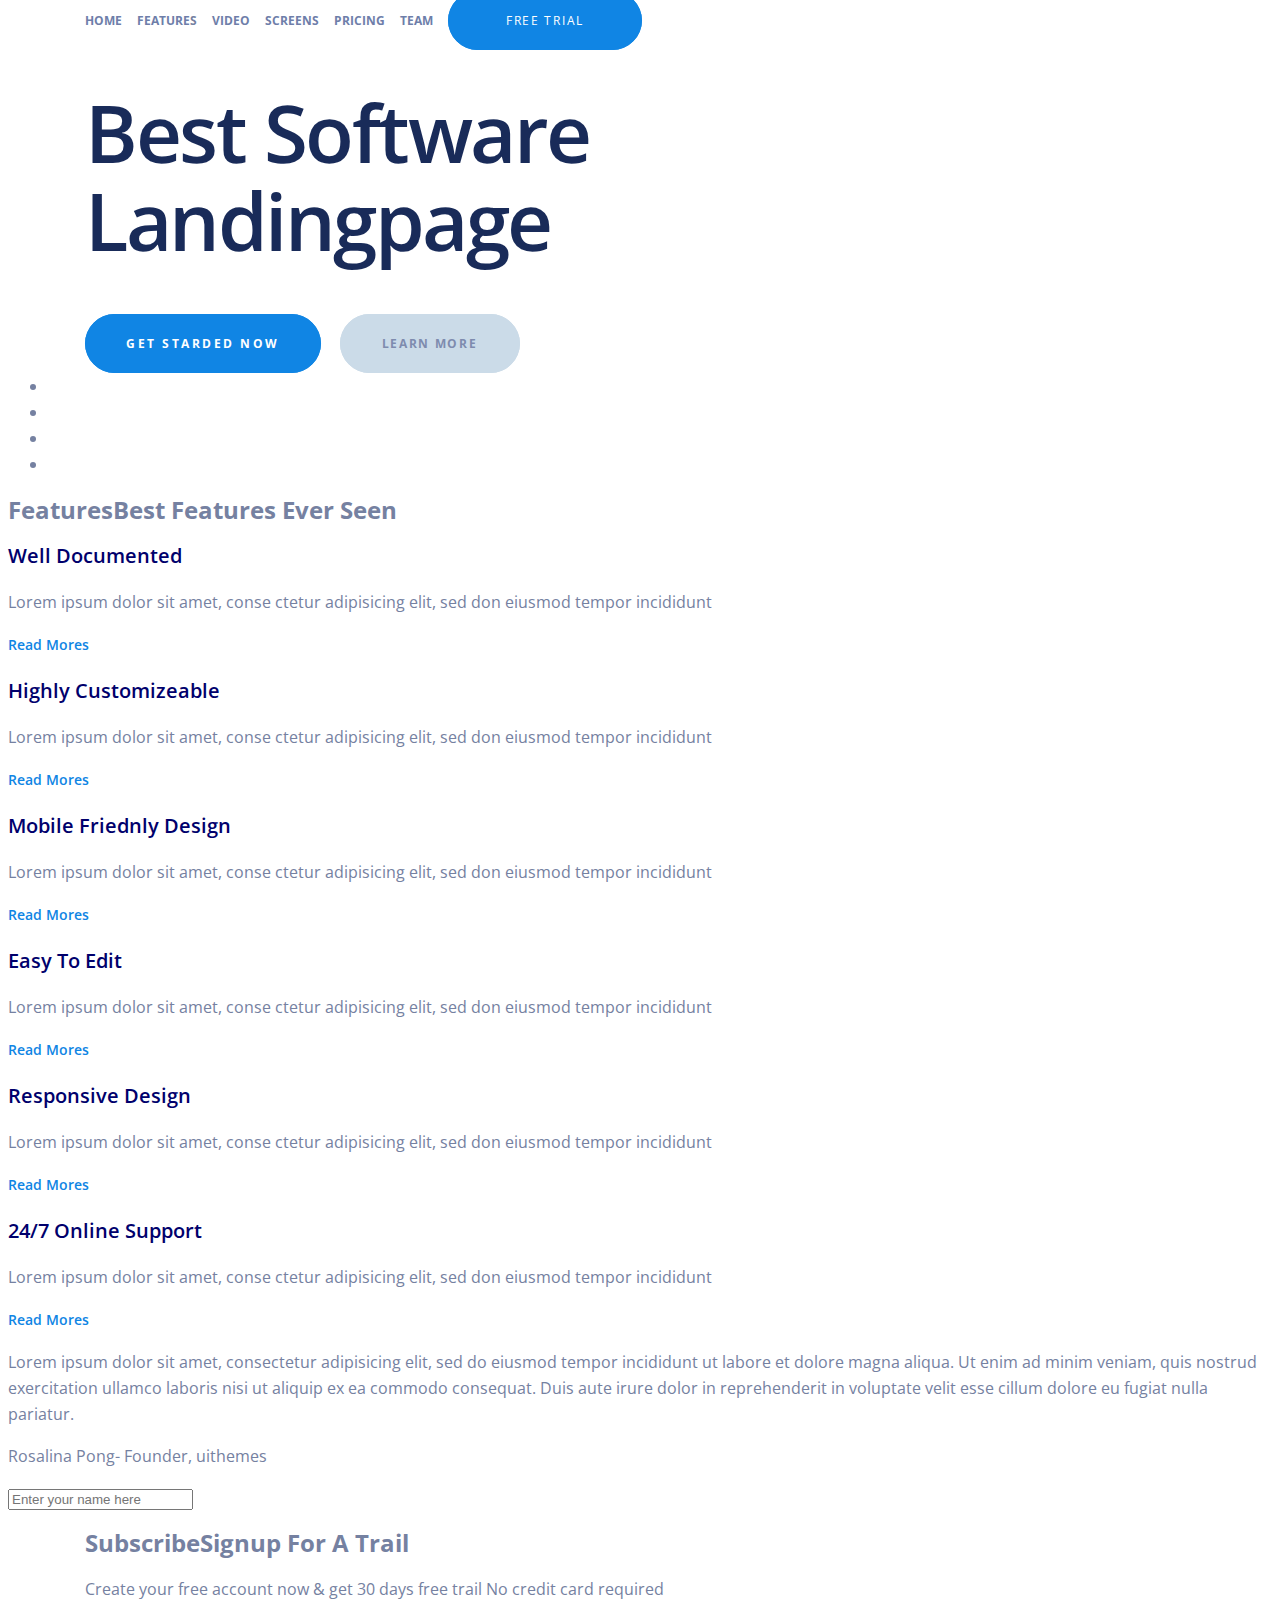
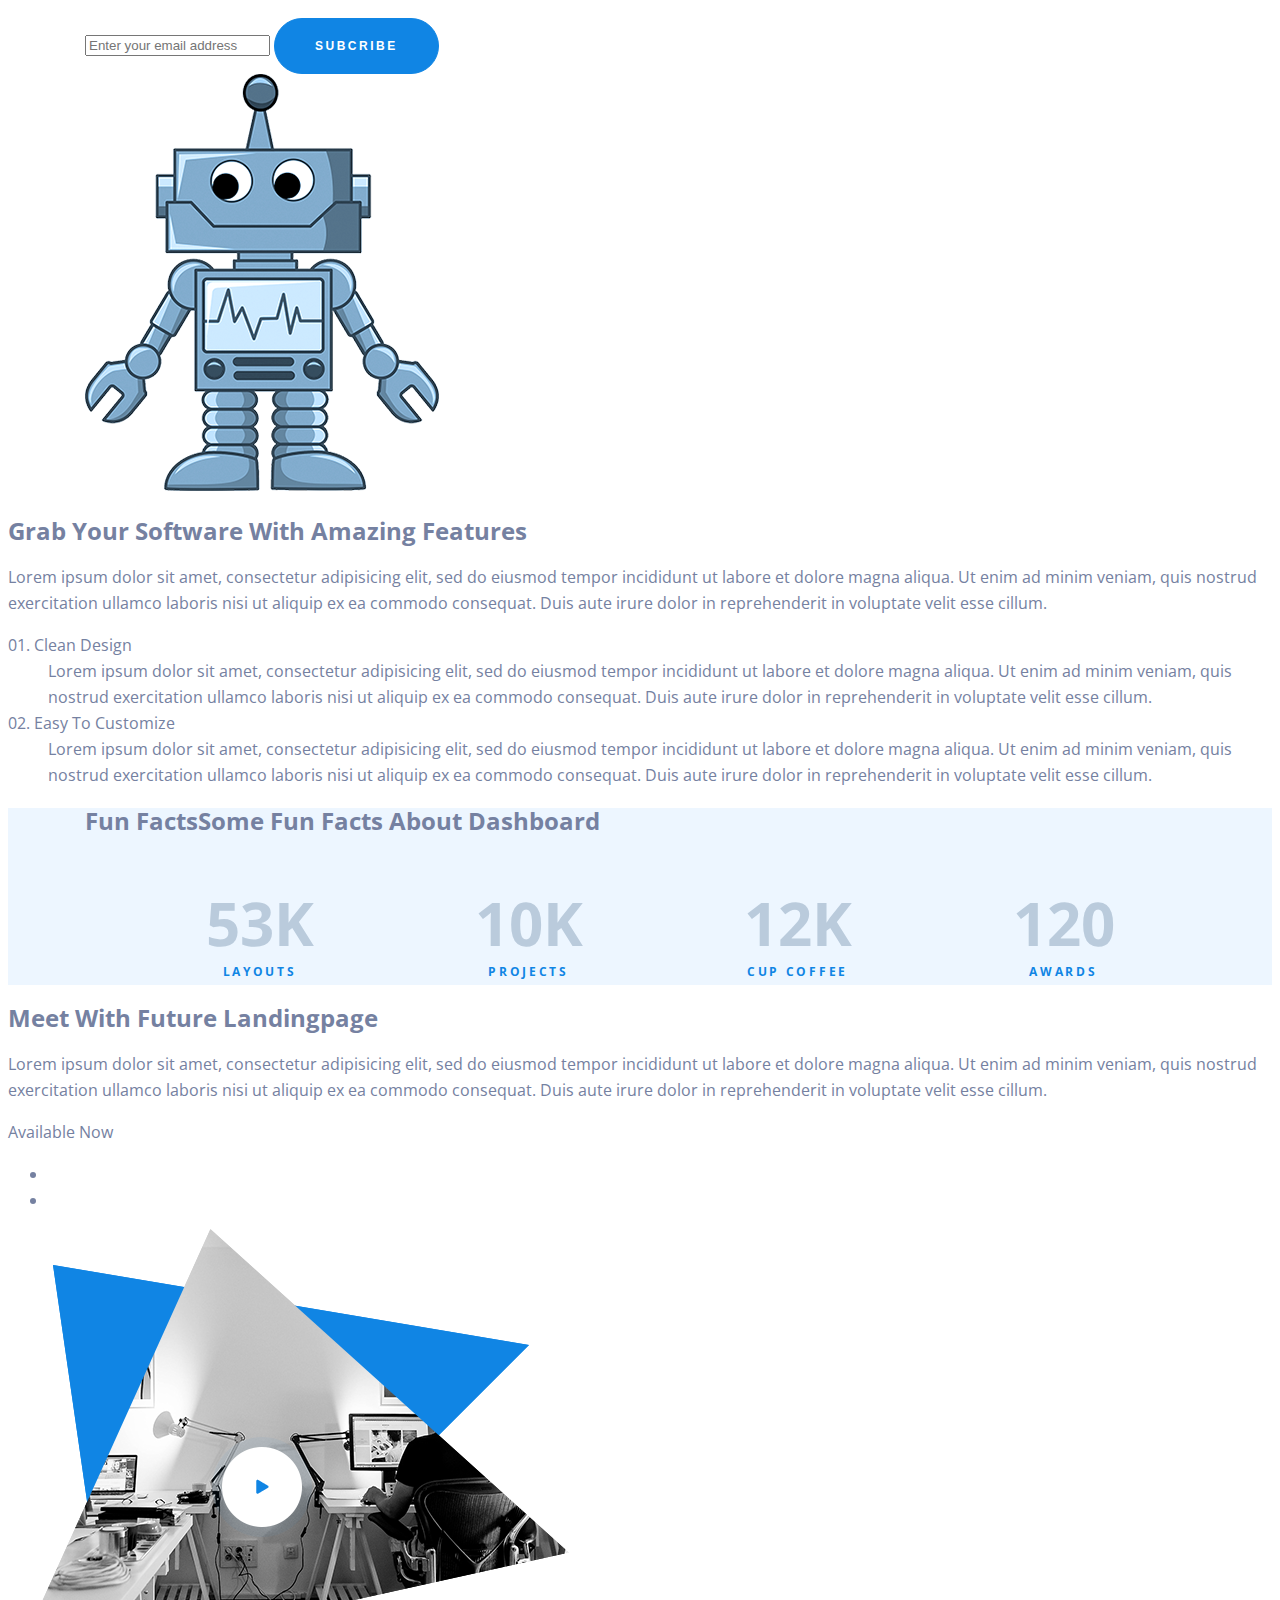
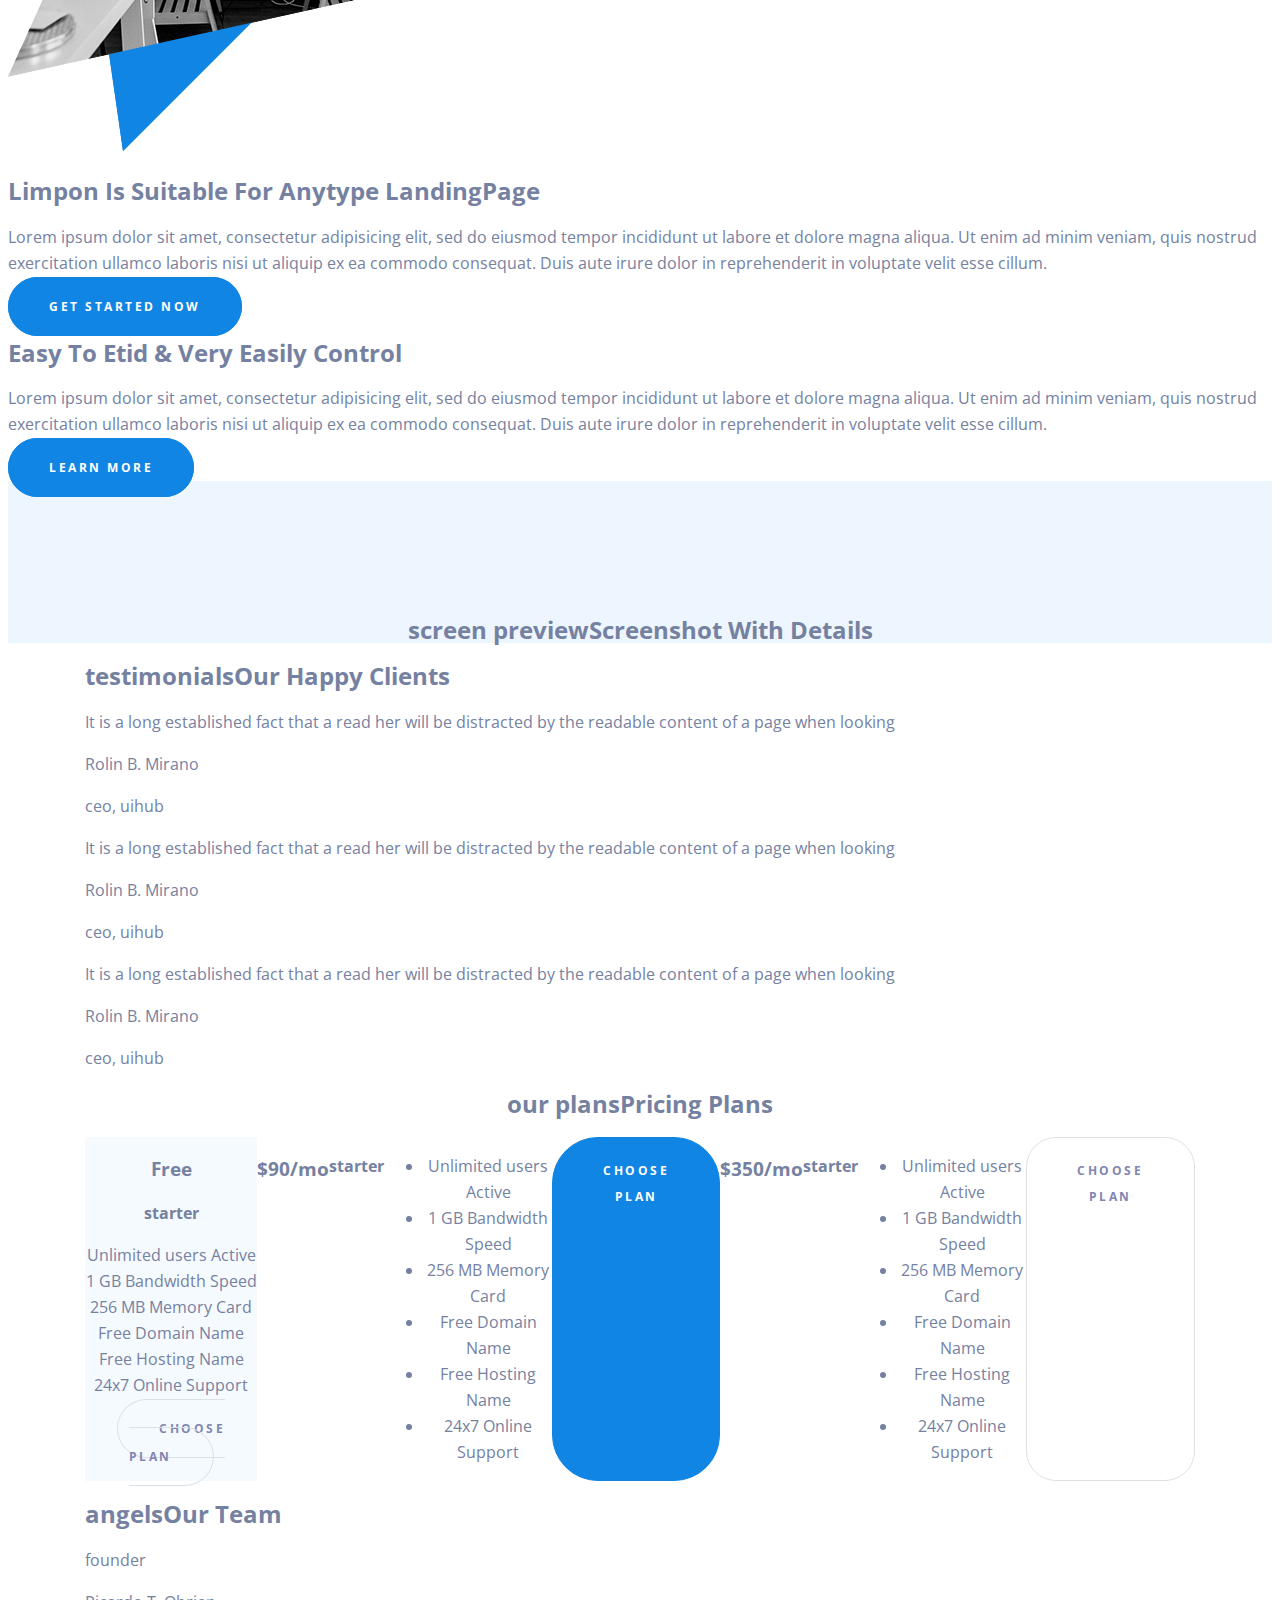
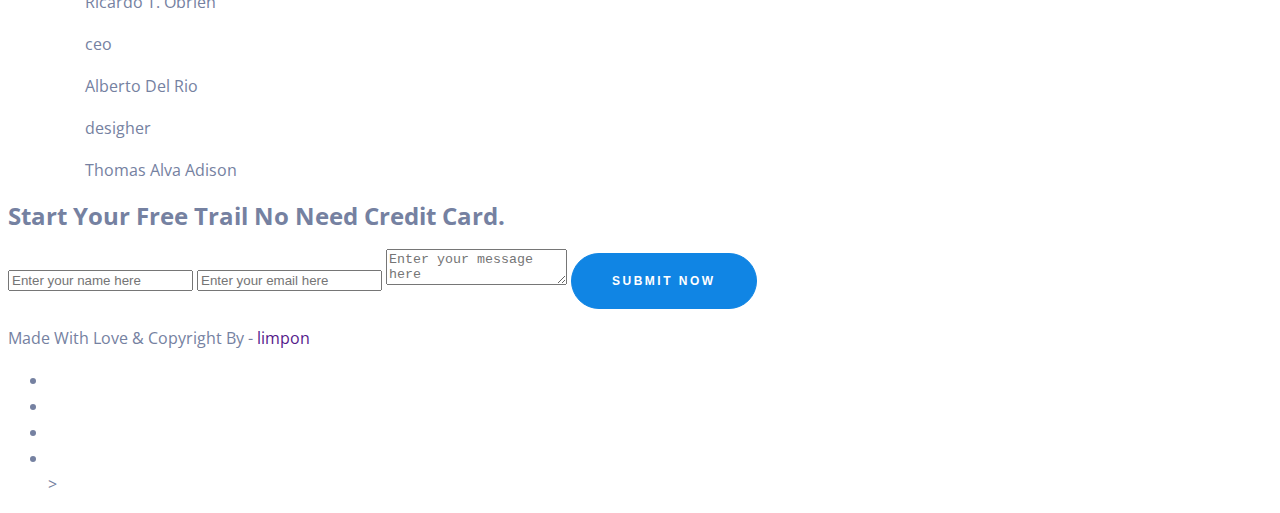
<file: index.html>
<!DOCTYPE html>
<html lang="xyz">

<head>
    <meta charset="UTF-8">
    <meta name="viewport" content="width=device-width, initial-scale=1.0">
    <title>Limpon</title>
    <!-- Фавиконы и иконки сайта --> 
    <link rel="apple-touch-icon" sizes="57x57" href="../img/favicon-57x57.png" data-mce-href="../img/favicon-57x57.png">
    <link rel="apple-touch-icon" sizes="60x60" href="../img/favicon-60x60.png" data-mce-href="../img/favicon-60x60.png">
    <link rel="apple-touch-icon" sizes="72x72" href="../img/favicon-72x72.png" data-mce-href="../img/favicon-72x72.png">
    <link rel="apple-touch-icon" sizes="76x76" href="../img/favicon-76x76.png" data-mce-href="../img/favicon-76x76.png">
    <link rel="apple-touch-icon" sizes="114x114" href="../img/favicon-114x114.png" data-mce-href="../img/favicon-114x114.png">
    <link rel="apple-touch-icon" sizes="120x120" href="../img/favicon-120x120.png" data-mce-href="../img/favicon-120x120.png>
    <link rel="apple-touch-icon" sizes="144x144" href="../img/favicon-144x144.png" data-mce-href="../img/favicon-144x144.png">
    <link rel="apple-touch-icon" sizes="152x152" href="../img/favicon-152x152.png" data-mce-href="../img/favicon-152x152.png">
    <link rel="apple-touch-icon" sizes="180x180" href="../img/favicon-180x180.png" data-mce-href="../img/favicon-180x180.png">
    <link rel="icon" type="image/png" href="../img/favicon-32x32.png" sizes="32x32" data-mce-href="../img/favicon-32x32.png">
    <link rel="icon" type="image/png" href="../img/favicon-192x120.png" sizes="192x192" data-mce-href="../img/favicon-192x120.png">
    <link rel="icon" type="image/png" href="../img/favicon-96x96.png" sizes="96x96" data-mce-href="../img/favicon-96x96.png">
    <link rel="icon" type="image/png" href="../img/favicon-16x16.png" sizes="16x16" data-mce-href="../img/favicon-16x16.png">
    
    <link href="https://fonts.googleapis.com/css2?family=Open+Sans:wght@400;600;700;800&display=swap" rel="stylesheet">
    <link rel="stylesheet" href="../css/style.css" type="text/css">
</head>

<body>
    <div class="page-header">
        <div class="wrap">
            <a href=""></a>
            <ul class="nav">
                <li><a href="" class="nav-item">Home</a></li>
                <li><a href="" class="nav-item">Feature</a>s</li>
                <li><a href="" class="nav-item">Video</a></li>
                <li><a href="" class="nav-item">Screens</li>
                <li><a href="" class="nav-item">Pricing</a></li>
                <li><a href="" class="nav-item">Team</a></li>
                <li><a href="" class="btn-primary btn-free">Free Trial</a></li>
            </ul>
        </div>
        <div class="wrap">
            <h1>Best Software Landingpage</h1>
            <div class="btn-group">
                <a href="" class="btn-primary">Get Starded Now</a>
                <a href="" class="btn-secondary">Learn More</a>
            </div> 
        </div>
    </div>

    <div class="page-company">
        <ul>
            <li></li>
            <li></li>
            <li></li>
            <li></li>
        </ul>
    </div>
    <div class="page-grid>"    
        <div class="grid">
            <h2><span>Features</span>Best Features Ever Seen</h2>
            <div class="grid-item">
                <div></div>
                <h3>Well Documented</h3>
                <p>Lorem ipsum dolor sit amet, conse
                    ctetur adipisicing elit, sed don eiusmod tempor incididunt</p>
                <a href="">Read Mores</a>
            </div>
            <div class="grid-item">
                <div></div>
                <h3>Highly Customizeable</h3>
                <p>Lorem ipsum dolor sit amet, conse
                    ctetur adipisicing elit, sed don eiusmod tempor incididunt</p>
                <a href="">Read Mores</a>
            </div>
            <div class="grid-item">
                <div></div>
                <h3>Mobile Friednly Design</h3>
                <p>Lorem ipsum dolor sit amet, conse
                    ctetur adipisicing elit, sed don eiusmod tempor incididunt</p>
                <a href="">Read Mores</a>
            </div>
            <div class="grid-item">
                <div></div>
                <h3>Easy To Edit</h3>
                <p>Lorem ipsum dolor sit amet, conse
                    ctetur adipisicing elit, sed don eiusmod tempor incididunt</p>
                <a href="">Read Mores</a>
            </div>
            <div class="grid-item">
                <div></div>
                <h3>Responsive Design</h3>
                <p>Lorem ipsum dolor sit amet, conse
                    ctetur adipisicing elit, sed don eiusmod tempor incididunt</p>
                <a href="">Read Mores</a>
            </div>
            <div class="grid-item">
                <div></div>
                <h3>24/7 Online Support</h3>
                <p>Lorem ipsum dolor sit amet, conse
                    ctetur adipisicing elit, sed don eiusmod tempor incididunt</p>
                <a href="">Read Mores</a>
            </div>
            <div>
                <p>Lorem ipsum dolor sit amet, consectetur adipisicing elit, sed do eiusmod tempor incididunt ut
                    labore et dolore magna
                    aliqua. Ut enim ad minim veniam, quis nostrud exercitation ullamco laboris nisi ut aliquip
                    ex ea commodo consequat. Duis
                    aute irure dolor in reprehenderit in voluptate velit esse cillum dolore eu fugiat nulla
                    pariatur.</p>
                <p><span>Rosalina Pong</span>- Founder, uithemes</p>
            </div>
            <input type="text" name="name" placeholder="Enter your name here">
        </div>
    </div>

    </div>
    </div>
    </div>
    <div class="page-subcribe">
        <div class="wrap">
            <div>
                <h2><span>Subscribe</span>Signup For A Trail</h2>
                <p>Create your free account now & get 30 days free trail No credit card required</p>
                <input type="email" name="email" placeholder="Enter your email address">
                <button type="submit" name="subcribe" class="btn-primary">subcribe</button>
            </div>
            <img src="img/Robot.png" alt="Robot">
        </div>
    </div>
    <div class="page-software">
        <div></div>
        <h2>Grab Your Software With Amazing Features</h2>
        <p>Lorem ipsum dolor sit amet, consectetur adipisicing elit, sed do eiusmod tempor incididunt ut labore et
            dolore magna aliqua. Ut enim ad minim veniam, quis nostrud exercitation ullamco laboris nisi ut aliquip ex
            ea commodo consequat. Duis aute irure dolor in reprehenderit in voluptate velit esse cillum.</p>
        <dl>
            <dt>01. Clean Design</dt>
            <dd>Lorem ipsum dolor sit amet, consectetur adipisicing elit, sed do eiusmod tempor incididunt ut labore et
                dolore magna aliqua. Ut enim ad minim veniam, quis nostrud exercitation ullamco laboris nisi ut aliquip
                ex ea commodo consequat. Duis aute irure dolor in reprehenderit in voluptate velit esse cillum.</dd>
            <dt>02. Easy To Customize</dt>
            <dd>Lorem ipsum dolor sit amet, consectetur adipisicing elit, sed do eiusmod tempor incididunt ut labore et
                dolore magna aliqua. Ut enim ad minim veniam, quis nostrud exercitation ullamco laboris nisi ut aliquip
                ex ea commodo consequat. Duis aute irure dolor in reprehenderit in voluptate velit esse cillum.</dd>
        </dl>
    </div>
    <div class="page-stat">
        <div class="wrap">
            <h2><span>Fun Facts</span>Some Fun Facts About Dashboard</h2>
            <ul class="list-stat">
                <li><span>53K</span>Layouts</li>
                <li><span>10K</span>Projects</li>
                <li><span>12K</span>Cup coffee</li>
                <li><span>120</span>Awards</li>
            </ul>
        </div>
    </div>
    <div class="page-app">
        <div>
            <div>
                <h2>Meet With Future Landingpage</h2>
                <p>Lorem ipsum dolor sit amet, consectetur adipisicing elit, sed do eiusmod tempor incididunt ut labore
                    et dolore magna
                    aliqua. Ut enim ad minim veniam, quis nostrud exercitation ullamco laboris nisi ut aliquip ex ea
                    commodo consequat. Duis
                    aute irure dolor in reprehenderit in voluptate velit esse cillum.</p>
                <p>Available Now</p>
                <ul>
                    <li><a href="" target="blank"></a></li>
                    <li><a href="" target="blank"></a></li>
                </ul>
            </div>
            <img src="img/play.png" alt="play">
        </div>
    </div>
    <div class="page-analitycs">
        <div></div>
        <h2>Limpon Is Suitable For Anytype LandingPage</h2>
        <p>Lorem ipsum dolor sit amet, consectetur adipisicing elit, sed do eiusmod tempor incididunt ut labore et
            dolore magna aliqua. Ut enim ad minim veniam, quis nostrud exercitation ullamco laboris nisi ut aliquip ex
            ea commodo consequat. Duis aute irure dolor in reprehenderit in voluptate velit esse cillum.</p>
        <a href="" class="btn-primary">Get Started Now</a>
    </div>
    <div class="">
        <div></div>
        <h2>Easy To Etid & Very Easily Control</h2>
        <p>Lorem ipsum dolor sit amet, consectetur adipisicing elit, sed do eiusmod tempor incididunt ut labore et
            dolore magna aliqua. Ut enim ad minim veniam, quis nostrud exercitation ullamco laboris nisi ut aliquip ex
            ea commodo consequat. Duis aute irure dolor in reprehenderit in voluptate velit esse cillum.</p>
        <a href="" class="btn-primary">Learn More</a>
    </div>
    <div class="page-screen">
        <h2><span>screen preview</span>Screenshot With Details</h2>
    </div>
    <div class="page-clients">
        <div class="wrap">
            <h2><span>testimonials</span>Our Happy Clients</h2>
            <div class="box-clients">
                <div>
                    <p>It is a long established fact that a read her will be distracted by the readable content of a page when looking</p>
                    <p class="name">Rolin B. Mirano</p>
                    <p class="position">ceo, uihub</p>
                </div>
                <div>
                    <p>It is a long established fact that a read her will be distracted by the readable content of a page when looking</p>
                    <p class="name">Rolin B. Mirano</p>
                    <p class="position">ceo, uihub</p>
                </div>
                <div>
                    <p>It is a long established fact that a read her will be distracted by the readable content of a page when looking</p>
                    <p class="name">Rolin B. Mirano</p>
                    <p class="position">ceo, uihub</p>
                </div>
            </div>
        </div> 
    </div>
    <div class="page-plan">
        <h2><span>our plans</span>Pricing Plans</h2>
        <div class="wrap">
            <div class="box-price">
                <div class="box-price-item">
                    <h3>Free</h3>
                    <p><strong>starter</strong></p>
                    <ul>
                        <li>Unlimited users Active</li>
                        <li>1 GB Bandwidth Speed</li>
                        <li>256 MB Memory Card</li>
                        <li>Free Domain Name</li>
                        <li>Free Hosting Name</li>
                        <li>24x7 Online Support</li>
                    </ul>
                    <a href="" class="btn-info">Choose Plan</a>
                </div>
                <div class="box-price active">
                    <h3><span>$</span>90<span>/mo</span></h3>
                    <p><strong>starter</strong></p>
                    <ul>
                        <li>Unlimited users Active</li>
                        <li>1 GB Bandwidth Speed</li>
                        <li>256 MB Memory Card</li>
                        <li>Free Domain Name</li>
                        <li>Free Hosting Name</li>
                        <li>24x7 Online Support</li>
                    </ul>
                    <a href="" class="btn-primary">Choose Plan</a>
                </div>
                <div class="box-price">
                    <h3><span>$</span>350<span>/mo</span></h3>
                    <p><strong>starter</strong></p>
                    <ul>
                        <li>Unlimited users Active</li>
                        <li>1 GB Bandwidth Speed</li>
                        <li>256 MB Memory Card</li>
                        <li>Free Domain Name</li>
                        <li>Free Hosting Name</li>
                        <li>24x7 Online Support</li>
                    </ul>
                    <a href="" class="btn-info">Choose Plan</a>
                </div>
            </div>
        </div>
    </div>
    <div class="page-team">
        <div class="wrap">
            <h2><span>angels</span>Our Team</h2>
            <div class="box-team">
                <div>
                    <p>founder</p>
                    <p>Ricardo T. Obrien</p>
                </div>
                <div>
                    <p>ceo</p>
                    <p>Alberto Del Rio</p>
                </div>
                <div>
                    <p>desigher</p>
                    <p>Thomas Alva Adison</p>
                </div>
            </div>
        </div>
    </div>
    <div class="page-form">
        <h2>
            Start Your Free Trail No Need Credit Card.
        </h2>
        <form action="">
            <input type="text" placeholder="Enter your name here">
            <input type="text" placeholder="Enter your email here">
            <textarea placeholder="Enter your message here"></textarea>
            <button type="submit" class="btn-primary"><span>Submit now</span></button>
        </form>
        
    </div>
    <div class="footer">
        <div>
            <p>Made With Love & Copyright By - <a href="">limpon</a></p>
            <ul class="social">
                <li><a href="" target="_blank"></a></li>
                <li><a href="" target="_blank"></a></li>
                <li><a href="" target="_blank"></a></li>
                <li><a href="" target="_blank"></a></li>
                <li<a href="" target="_blank"></a>></li>
            </ul>
        </div>
    </div>
</body>
</html>
</file>
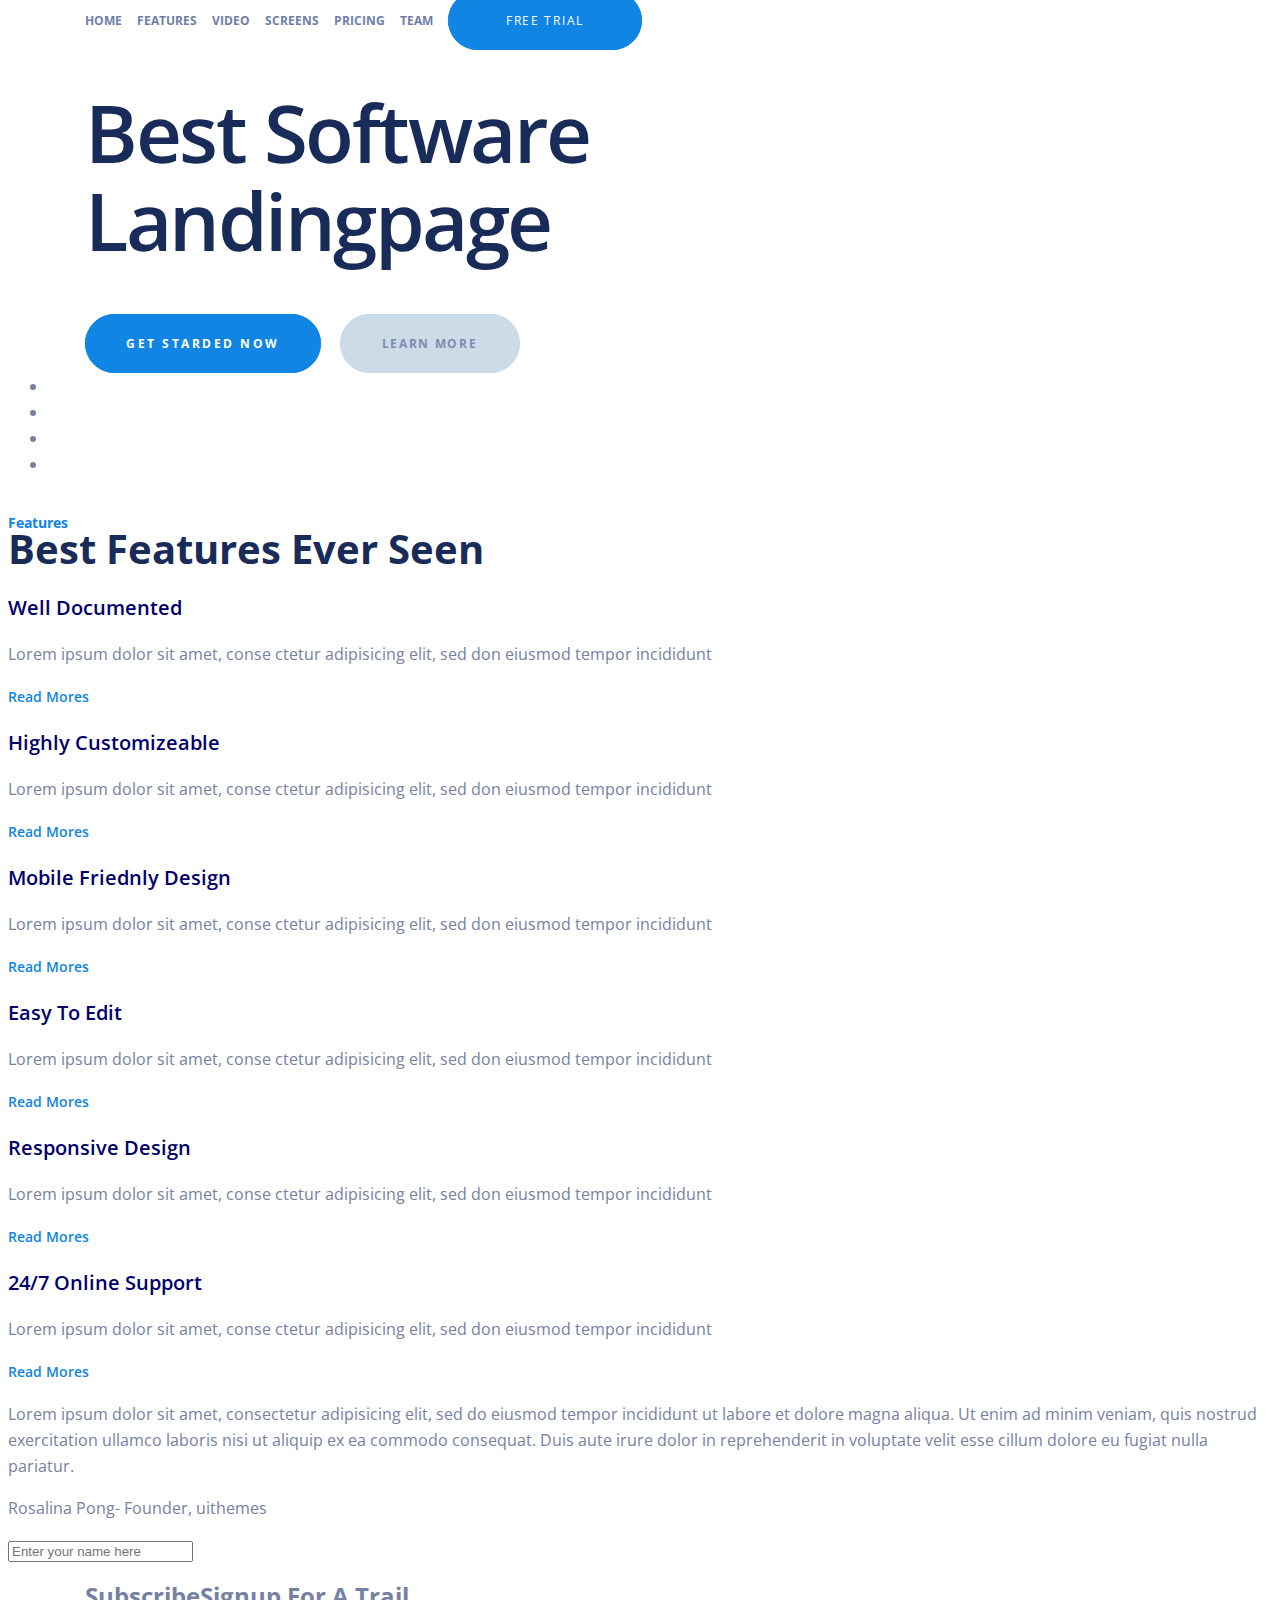
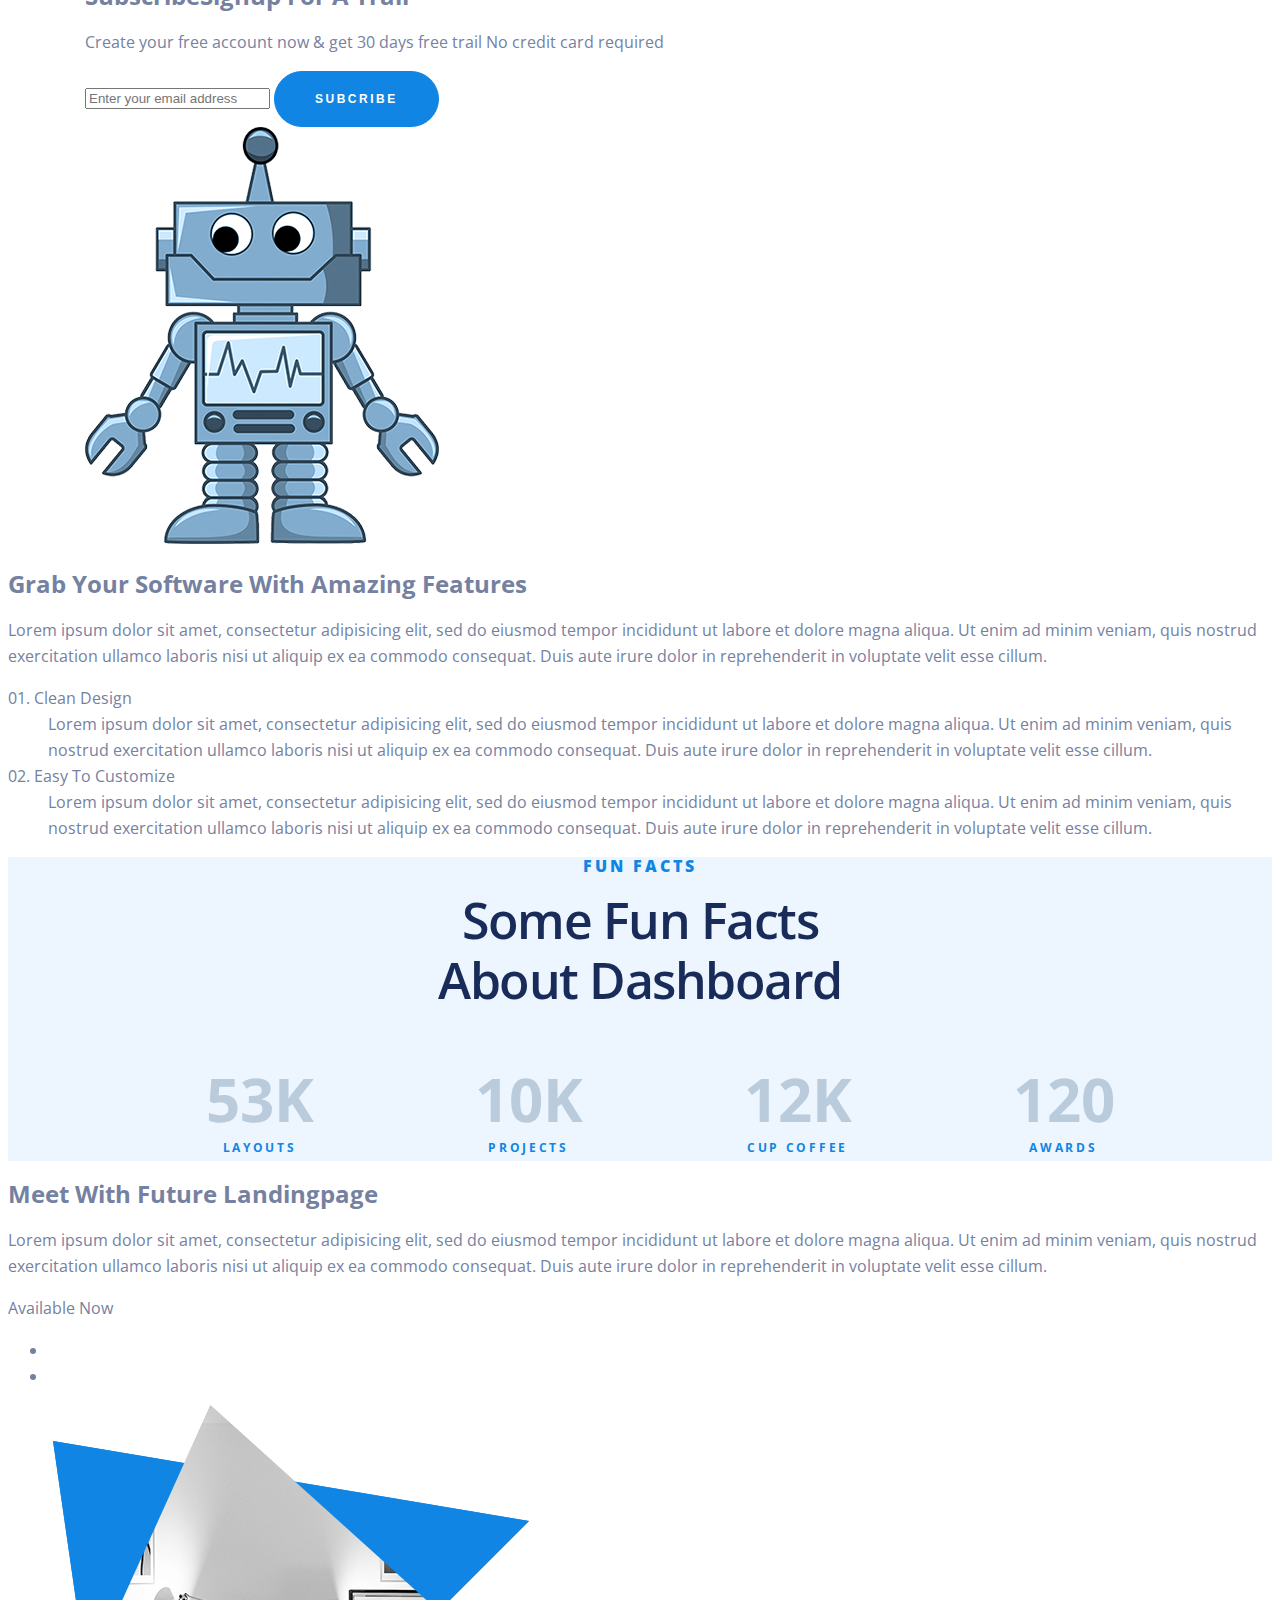
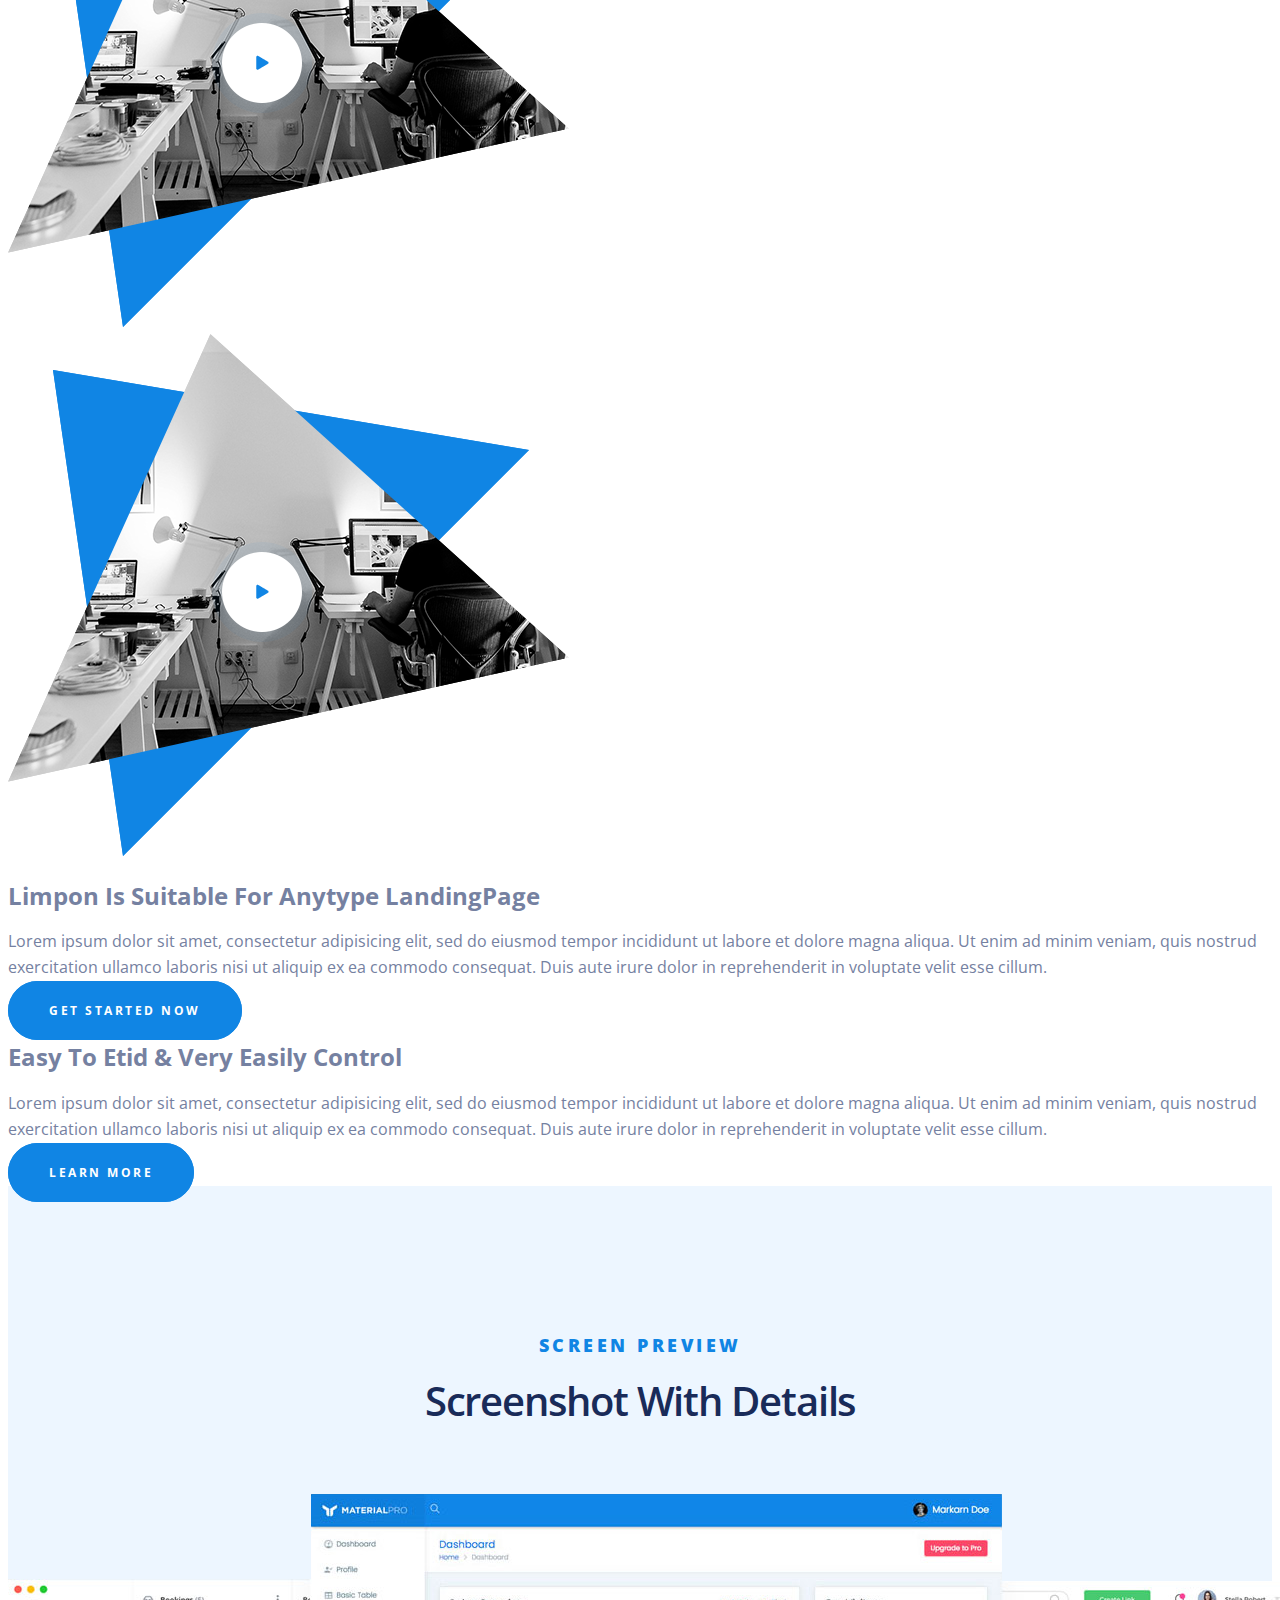
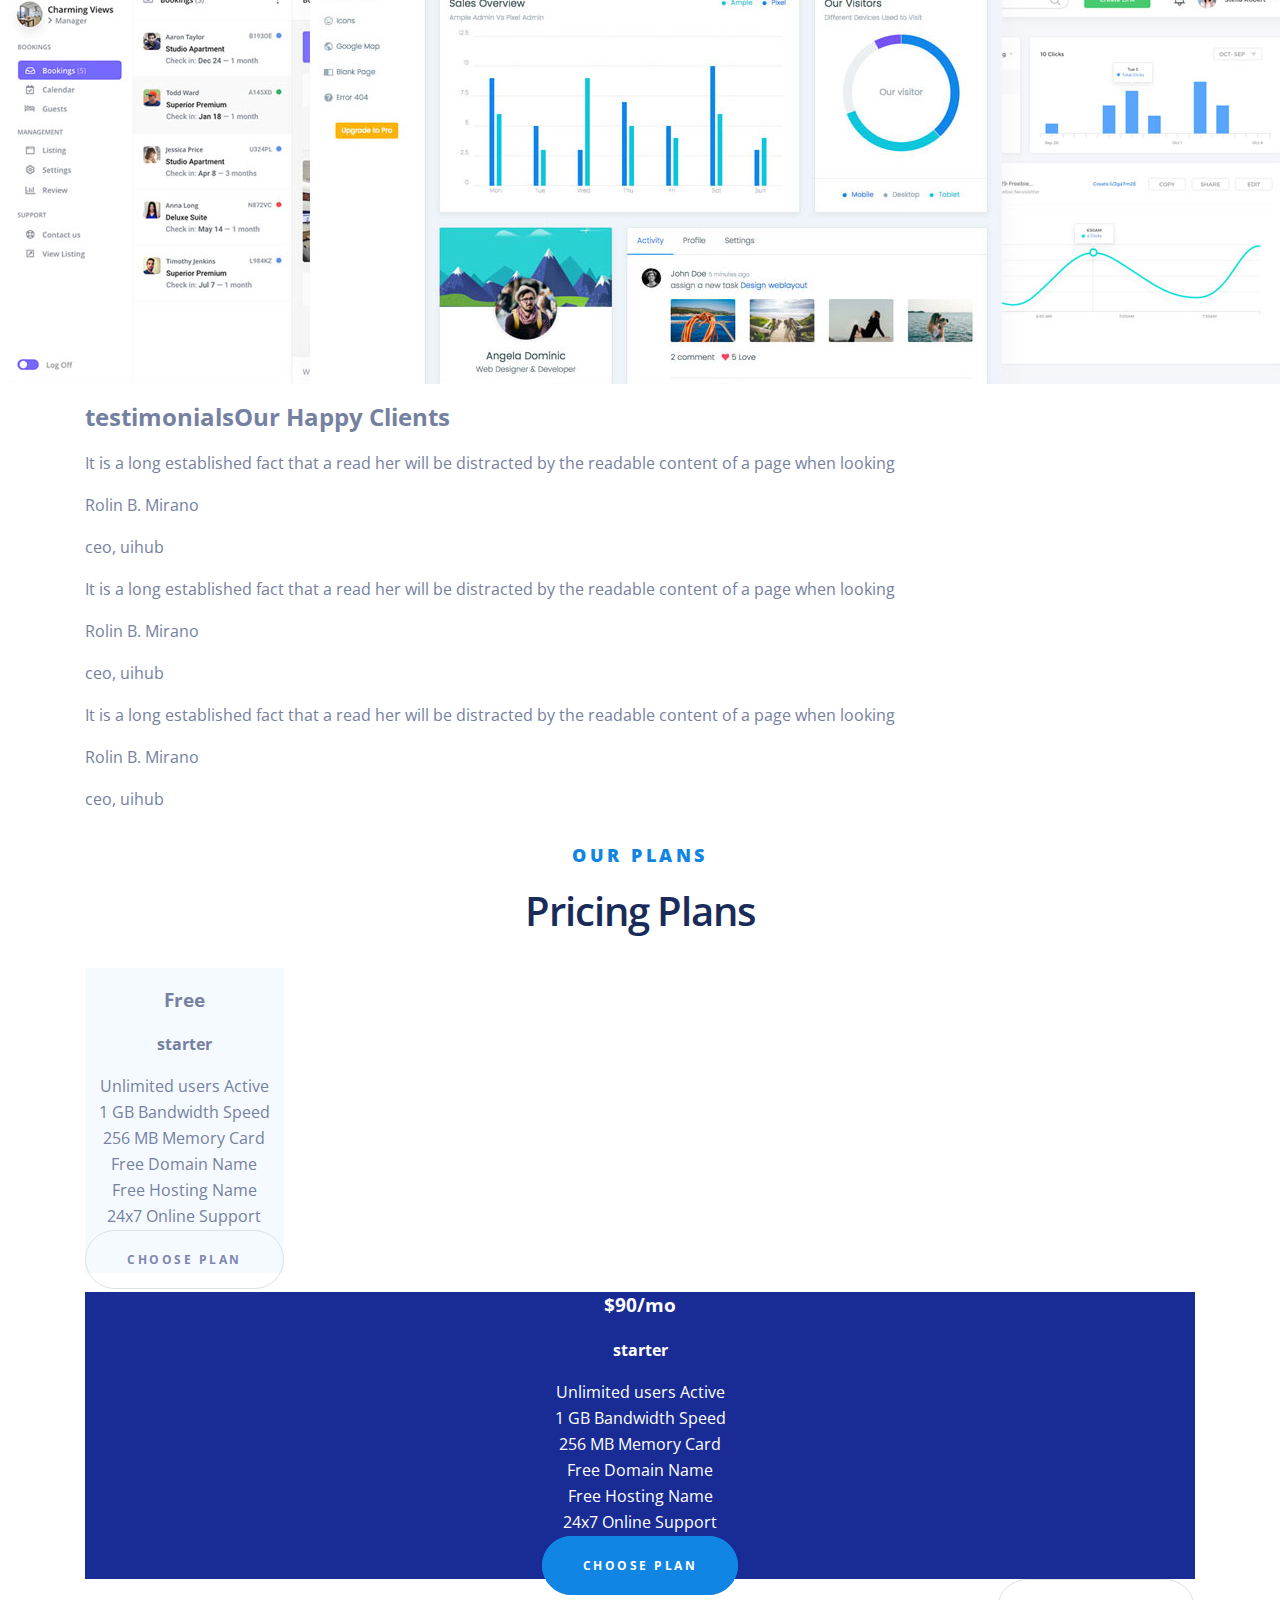
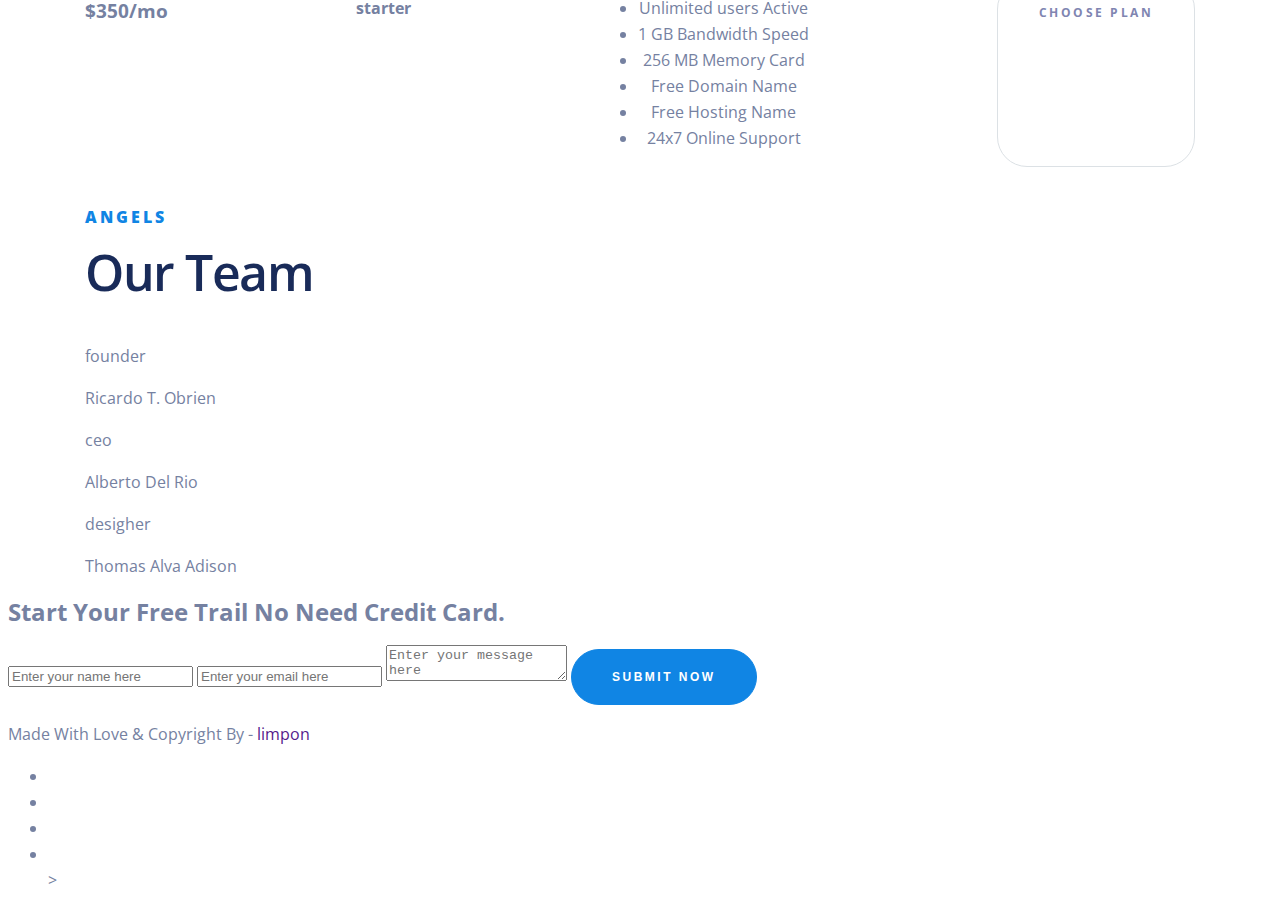
<file: false.html>
<!DOCTYPE html>
<html lang="xyz">

<head>
    <meta charset="UTF-8">
    <meta name="viewport" content="width=device-width, initial-scale=1.0">
    <title>Limpon</title>
    <!-- Фавиконы и иконки сайта --> 
    <link rel="apple-touch-icon" sizes="57x57" href="../img/favicon-57x57.png" data-mce-href="../img/favicon-57x57.png">
    <link rel="apple-touch-icon" sizes="60x60" href="../img/favicon-60x60.png" data-mce-href="../img/favicon-60x60.png">
    <link rel="apple-touch-icon" sizes="72x72" href="../img/favicon-72x72.png" data-mce-href="../img/favicon-72x72.png">
    <link rel="apple-touch-icon" sizes="76x76" href="../img/favicon-76x76.png" data-mce-href="../img/favicon-76x76.png">
    <link rel="apple-touch-icon" sizes="114x114" href="../img/favicon-114x114.png" data-mce-href="../img/favicon-114x114.png">
    <link rel="apple-touch-icon" sizes="120x120" href="../img/favicon-120x120.png" data-mce-href="../img/favicon-120x120.png">
    <link rel="apple-touch-icon" sizes="144x144" href="../img/favicon-144x144.png" data-mce-href="../img/favicon-144x144.png">
    <link rel="apple-touch-icon" sizes="152x152" href="../img/favicon-152x152.png" data-mce-href="../img/favicon-152x152.png">
    <link rel="apple-touch-icon" sizes="180x180" href="../img/favicon-180x180.png" data-mce-href="../img/favicon-180x180.png">
    <link rel="icon" type="image/png" href="../img/favicon-32x32.png" sizes="32x32" data-mce-href="../img/favicon-32x32.png">
    <link rel="icon" type="image/png" href="../img/favicon-192x120.png" sizes="192x192" data-mce-href="../img/favicon-192x120.png">
    <link rel="icon" type="image/png" href="../img/favicon-96x96.png" sizes="96x96" data-mce-href="../img/favicon-96x96.png">
    <link rel="icon" type="image/png" href="../img/favicon-16x16.png" sizes="16x16" data-mce-href="../img/favicon-16x16.png">
    <link href="https://fonts.googleapis.com/css2?family=Open+Sans:wght@400;600;700;800&display=swap" rel="stylesheet">
    <link rel="stylesheet" href="../css/style.css" type="text/css">
</head>

<body>
    <div class="page-header">
        <div class="wrap">
            <a href=""></a>
            <ul class="nav">
                <li><a href="" class="nav-item">Home</a></li>
                <li><a href="" class="nav-item">Feature</a>s</li>
                <li><a href="" class="nav-item">Video</a></li>
                <li><a href="" class="nav-item">Screens</li>
                <li><a href="" class="nav-item">Pricing</a></li>
                <li><a href="" class="nav-item">Team</a></li>
                <li><a href="" class="btn-primary btn-free">Free Trial</a></li>
            </ul>
        </div>
        <div class="wrap">
            <h1>Best Software Landingpage</h1>
            <div class="btn-group">
                <a href="" class="btn-primary">Get Starded Now</a>
                <a href="" class="btn-secondary">Learn More</a>
            </div> 
        </div>
    </div>

    <div class="page-company">
        <ul>
            <li></li>
            <li></li>
            <li></li>
            <li></li>
        </ul>
    </div>
    <div class="page-grid">
        <div class="grid">
            <h2><span>Features</span>Best Features Ever Seen</h2>
            <div class="grid-item">
                <div></div>
                <h3>Well Documented</h3>
                <p>Lorem ipsum dolor sit amet, conse
                    ctetur adipisicing elit, sed don eiusmod tempor incididunt</p>
                <a href="">Read Mores</a>
            </div>
            <div class="grid-item">
                <div></div>
                <h3>Highly Customizeable</h3>
                <p>Lorem ipsum dolor sit amet, conse
                    ctetur adipisicing elit, sed don eiusmod tempor incididunt</p>
                <a href="">Read Mores</a>
            </div>
            <div class="grid-item">
                <div></div>
                <h3>Mobile Friednly Design</h3>
                <p>Lorem ipsum dolor sit amet, conse
                    ctetur adipisicing elit, sed don eiusmod tempor incididunt</p>
                <a href="">Read Mores</a>
            </div>
            <div class="grid-item">
                <div></div>
                <h3>Easy To Edit</h3>
                <p>Lorem ipsum dolor sit amet, conse
                    ctetur adipisicing elit, sed don eiusmod tempor incididunt</p>
                <a href="">Read Mores</a>
            </div>
            <div class="grid-item">
                <div></div>
                <h3>Responsive Design</h3>
                <p>Lorem ipsum dolor sit amet, conse
                    ctetur adipisicing elit, sed don eiusmod tempor incididunt</p>
                <a href="">Read Mores</a>
            </div>
            <div class="grid-item">
                <div></div>
                <h3>24/7 Online Support</h3>
                <p>Lorem ipsum dolor sit amet, conse
                    ctetur adipisicing elit, sed don eiusmod tempor incididunt</p>
                <a href="">Read Mores</a>
            </div>
            <div>
                <p>Lorem ipsum dolor sit amet, consectetur adipisicing elit, sed do eiusmod tempor incididunt ut labore et dolore magna aliqua. Ut enim ad minim veniam, quis nostrud exercitation ullamco laboris nisi ut aliquip ex ea commodo consequat. Duis aute irure dolor in reprehenderit in voluptate velit esse cillum dolore eu fugiat nulla pariatur.</p>
                <p><span>Rosalina Pong</span>- Founder, uithemes</p>
            </div>
            <input type="text" name="name" placeholder="Enter your name here">
        </div>
    </div>

    </div>
    </div>
    </div>
    <div class="page-subcribe">
        <div class="wrap">
            <div>
                <h2><span>Subscribe</span>Signup For A Trail</h2>
                <p>Create your free account now & get 30 days free trail No credit card required</p>
                <input type="email" name="email" placeholder="Enter your email address">
                <button type="submit" name="subcribe" class="btn-primary">subcribe</button>
            </div>
            <img src="img/Robot.png" alt="Robot">
        </div>
    </div>
    <div class="page-software">
        <div></div>
        <h2>Grab Your Software With Amazing Features</h2>
        <p>Lorem ipsum dolor sit amet, consectetur adipisicing elit, sed do eiusmod tempor incididunt ut labore et
            dolore magna aliqua. Ut enim ad minim veniam, quis nostrud exercitation ullamco laboris nisi ut aliquip ex
            ea commodo consequat. Duis aute irure dolor in reprehenderit in voluptate velit esse cillum.</p>
        <dl>
            <dt>01. Clean Design</dt>
            <dd>Lorem ipsum dolor sit amet, consectetur adipisicing elit, sed do eiusmod tempor incididunt ut labore et
                dolore magna aliqua. Ut enim ad minim veniam, quis nostrud exercitation ullamco laboris nisi ut aliquip
                ex ea commodo consequat. Duis aute irure dolor in reprehenderit in voluptate velit esse cillum.</dd>
            <dt>02. Easy To Customize</dt>
            <dd>Lorem ipsum dolor sit amet, consectetur adipisicing elit, sed do eiusmod tempor incididunt ut labore et
                dolore magna aliqua. Ut enim ad minim veniam, quis nostrud exercitation ullamco laboris nisi ut aliquip
                ex ea commodo consequat. Duis aute irure dolor in reprehenderit in voluptate velit esse cillum.</dd>
        </dl>
    </div>
    <div class="page-stat">
        <div class="wrap">
            <h2 class="title-h2"><span>Fun Facts</span>Some Fun Facts About Dashboard</h2>
            <ul class="list-stat">
                <li><span>53K</span>Layouts</li>
                <li><span>10K</span>Projects</li>
                <li><span>12K</span>Cup coffee</li>
                <li><span>120</span>Awards</li>
            </ul>
        </div>
    </div>
    <div class="page-app">
        <div>
            <div>
                <h2>Meet With Future Landingpage</h2>
                <p>Lorem ipsum dolor sit amet, consectetur adipisicing elit, sed do eiusmod tempor incididunt ut labore
                    et dolore magna
                    aliqua. Ut enim ad minim veniam, quis nostrud exercitation ullamco laboris nisi ut aliquip ex ea
                    commodo consequat. Duis
                    aute irure dolor in reprehenderit in voluptate velit esse cillum.</p>
                <p>Available Now</p>
                <ul>
                    <li><a href="" target="blank"></a></li>
                    <li><a href="" target="blank"></a></li>
                </ul>
            </div>
            <img src="img/play.png" alt="play">
        </div>
    </div>
    <div class="page-analitycs">
        <div>
            <img src="img/play.png" alt="">
        </div>
        <h2>Limpon Is Suitable For Anytype LandingPage</h2>
        <p>Lorem ipsum dolor sit amet, consectetur adipisicing elit, sed do eiusmod tempor incididunt ut labore et
            dolore magna aliqua. Ut enim ad minim veniam, quis nostrud exercitation ullamco laboris nisi ut aliquip ex
            ea commodo consequat. Duis aute irure dolor in reprehenderit in voluptate velit esse cillum.</p>
        <a href="" class="btn-primary">Get Started Now</a>
    </div>
    <div class="">
        <div></div>
        <h2>Easy To Etid & Very Easily Control</h2>
        <p>Lorem ipsum dolor sit amet, consectetur adipisicing elit, sed do eiusmod tempor incididunt ut labore et
            dolore magna aliqua. Ut enim ad minim veniam, quis nostrud exercitation ullamco laboris nisi ut aliquip ex
            ea commodo consequat. Duis aute irure dolor in reprehenderit in voluptate velit esse cillum.</p>
        <a href="" class="btn-primary">Learn More</a>
    </div>
    <div class="page-screen">
        <h2 class="title-40"><span>screen preview</span>Screenshot With Details</h2>
        <img src="../img/screen.png" alt="screen" class="screen">
    </div>
    <div class="page-clients">
        <div class="wrap">
            <h2><span>testimonials</span>Our Happy Clients</h2>
            <div class="box-clients">
                <div>
                    <p>It is a long established fact that a read her will be distracted by the readable content of a page when looking</p>
                    <p class="name">Rolin B. Mirano</p>
                    <p class="position">ceo, uihub</p>
                </div>
                <div>
                    <p>It is a long established fact that a read her will be distracted by the readable content of a page when looking</p>
                    <p class="name">Rolin B. Mirano</p>
                    <p class="position">ceo, uihub</p>
                </div>
                <div>
                    <p>It is a long established fact that a read her will be distracted by the readable content of a page when looking</p>
                    <p class="name">Rolin B. Mirano</p>
                    <p class="position">ceo, uihub</p>
                </div>
            </div>
        </div> 
    </div>
    <div class="page-plan">
        <div class="wrap">
            <h2  class="title-40"><span>our plans</span>Pricing Plans</h2>
            <div class="box-price">
                <div class="box-price-item">
                    <h3>Free</h3>
                    <p><strong>starter</strong></p>
                    <ul>
                        <li>Unlimited users Active</li>
                        <li>1 GB Bandwidth Speed</li>
                        <li>256 MB Memory Card</li>
                        <li>Free Domain Name</li>
                        <li>Free Hosting Name</li>
                        <li>24x7 Online Support</li>
                    </ul>
                    <a href="" class="btn-info">Choose Plan</a>
                    </div>
                </div>
                <div class="box-price-item active">
                    <h3><span>$</span>90<span>/mo</span></h3>
                    <p><strong>starter</strong></p>
                    <ul>
                        <li>Unlimited users Active</li>
                        <li>1 GB Bandwidth Speed</li>
                        <li>256 MB Memory Card</li>
                        <li>Free Domain Name</li>
                        <li>Free Hosting Name</li>
                        <li>24x7 Online Support</li>
                    </ul>
                    <a href="" class="btn-primary">Choose Plan</a>
                </div>
                <div class="box-price">
                    <h3><span>$</span>350<span>/mo</span></h3>
                    <p><strong>starter</strong></p>
                    <ul>
                        <li>Unlimited users Active</li>
                        <li>1 GB Bandwidth Speed</li>
                        <li>256 MB Memory Card</li>
                        <li>Free Domain Name</li>
                        <li>Free Hosting Name</li>
                        <li>24x7 Online Support</li>
                    </ul>
                    <a href="" class="btn-info">Choose Plan</a>
                </div>
            </div>
        </div>
    </div>
    <div class="page-team">
        <div class="wrap">
            <h2 class="title-h2"><span>angels</span>Our Team</h2>
            <div class="box-team">
                <div>
                    <p>founder</p>
                    <p>Ricardo T. Obrien</p>
                </div>
                <div>
                    <p>ceo</p>
                    <p>Alberto Del Rio</p>
                </div>
                <div>
                    <p>desigher</p>
                    <p>Thomas Alva Adison</p>
                </div>
            </div>
        </div>
    </div>
    <div class="page-form">
        <h2>
            Start Your Free Trail No Need Credit Card.
        </h2>
        <form action="">
            <input type="text" placeholder="Enter your name here">
            <input type="text" placeholder="Enter your email here">
            <textarea placeholder="Enter your message here"></textarea>
            <button type="submit" class="btn-primary"><span>Submit now</span></button>
        </form>
        
    </div>
    <div class="footer">
        <div>
            <p>Made With Love & Copyright By - <a href="">limpon</a></p>
            <ul class="social">
                <li><a href="" target="_blank"></a></li>
                <li><a href="" target="_blank"></a></li>
                <li><a href="" target="_blank"></a></li>
                <li><a href="" target="_blank"></a></li>
                <li<a href="" target="_blank"></a>></li>
            </ul>
        </div>
    </div>
</body>
</html>
</file>
<file: css/style.css>
body {
    font-family: 'Open Sans', sans-serif;
    color: #7581a1;
    font-size: 16px;
    line-height: 26px;
}
a {
    text-decoration: none;
}
h1 {
    font-size: 80px;
    font-weight: 600;
    letter-spacing: -2.5px;
    color: #192b59;
    line-height: 1.1;
    max-width: 600px;
    margin-bottom: 65px;
}
.wrap {
    max-width: 1110px;
    margin: 0 auto;
}
.title-h2 {
    font-size: 50px;
    font-weight: 600;
    color: #192b59;
    line-height: 1.2;
    letter-spacing: -1.5px;

}
.title-h2 span {
    display: block;
    font-size: 16px;
    font-weight: 800;
    color: #1085e4;
    text-transform: uppercase;
    letter-spacing: 3px;
    margin-bottom: 14px;
}
.title-40 {
    font-size: 40px;
    font-weight: 600;
    color: #192b59;
    line-height: 1.2;
    letter-spacing: -1.1px;

}
.title-40 span {
    display: block;
    font-size: 18px;
    font-weight: 800;
    color: #1085e4;
    text-transform: uppercase;
    letter-spacing: 3.5px;
    margin-bottom: 20px;
}
.page-stat .title-h2, .page-screen .title-h2 {
    text-align: center;
    max-width: 500px;
    margin: 0 auto; 
}
.page-stat .title-h2 {
    max-width: 500px;
}
.nav {
    font-size: 12px;
    font-weight: 700;
    text-transform: uppercase;
    list-style-type: none;
    margin: 0;
    padding: 0;
    display: flex;
}
.nav>li {
    padding: 0 15px 0 0;    
}
.nav-item {
    color: #6e7ea9;
}
.btn-primary {
    color: #fff;
    text-transform: uppercase;
    font-size: 12px;
    font-weight: 700;
    padding: 20px 40px;
    background-color: #1085e4;
    border: solid 1px #1085e4; 
    border-radius: 46px; 
    letter-spacing: 2.5px;  
}
.btn-primary:hover {
    background-color: #fff;
    color: #1085e4;
}
.btn-secondary {
    color: #7e8bae;
    text-transform: uppercase;
    font-size: 12px;
    font-weight: 700;
    padding: 20px 41px;
    background-color: #cbdbe8;
    border: solid 1px #cbdbe8;  
    border-radius: 30px;  
    letter-spacing: 1.7px; 
}
.btn-secondary:hover {
    background-color: #fff;
}
.btn-free {
    font-weight: 400;
    text-transform: uppercase;
    padding: 20px 57px;
    letter-spacing: 1.7px;
}
.btn-group a + a {
    margin-left: 15px;
}
.btn-info {
    color:#8085b1 ;
    background-color: transparent;
    border: 1px solid #dce1e5;
    text-transform: uppercase;
    font-size: 12px;
    font-weight: 700;
    letter-spacing: 2.5px;
    border-radius: 30px;
    padding: 20px 41px;  
}
.btn-info:hover {
    background-color: #8085b1;
    color: #fff;
}
.grid h2 {
    font-size: 40px;
    color: #192b59;
    font-weight:  700;
}
.grid h2 span {
    font-size: 14px;
    color: #1085e4;
    display: block;
}
.grid-item h3 {
    font-size: 20px;
    color: #00006c;
    font-weight: 600;
}
.grid-item a {
    font-size: 14px;
    color: #1085e4;
    font-weight: 600;
}
.list-stat {
    display: flex;
    list-style-type: none;
    justify-content: space-around;
    margin-top: 76px;
}
.list-stat>li {
    font-size: 12px;
    font-weight: 700;
    color: #1085e4;
    text-align: center;
    text-transform: uppercase;
    letter-spacing: 2.7px;
}
.list-stat>li>span {
    display: block;
    font-size: 60px;
    color: #bacbdc;
    margin-bottom: 23px;
    letter-spacing: 0;
}
.screen {
    margin-top: 36px;
    margin-bottom: -7px;
}
.box-price {
    display: flex;
    justify-content: space-between;
}
.box-price-item {
    background-color: #f5faff;
}
.box-price-item.active {
    background-color: #192b95;
    color: #fff;
}
.box-price-item ul {
    list-style-type: none;
    padding-left: 0;
}

/* PAGE */
.page-stat, .page-screen {
    background-color: #edf6ff;
}
.page-screen {
    padding: 116px 0 96px 0;
}
.page-plan, .page-screen {
    text-align: center;
}
.page-screen {
    padding: 116px 0 0 0;      
}
</file>
